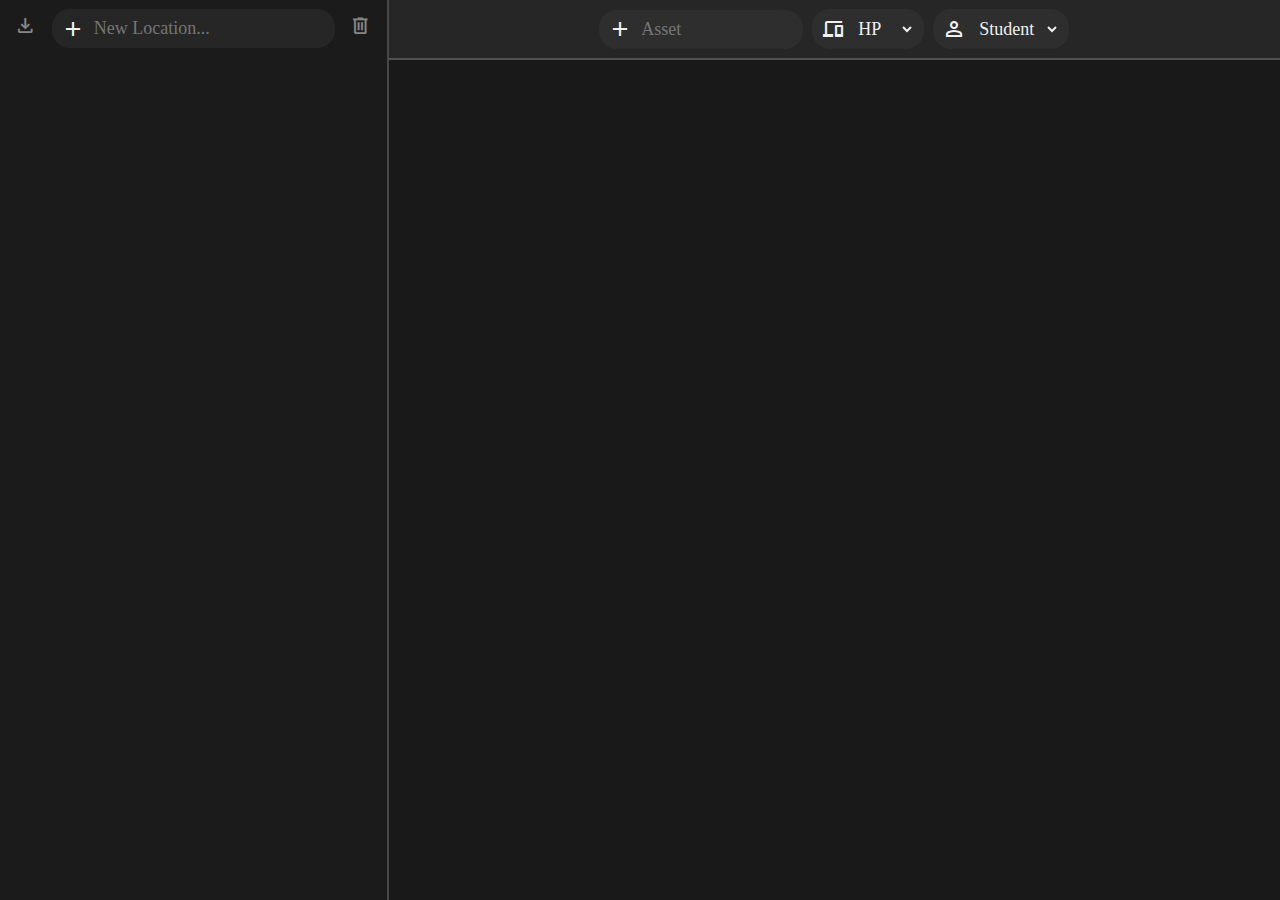
<file: index.html>
<!DOCTYPE html>
<html lang="en">
<head>
	<meta charset="UTF-8">
	<meta http-equiv="X-UA-Compatible" content="IE=edge">
	<meta name="viewport" content="width=device-width, initial-scale=1.0">
	<title>inventory</title>
	<link rel="stylesheet" href="https://fonts.googleapis.com/css2?family=Material+Symbols+Outlined:opsz,wght,FILL,GRAD@48,400,0,0" />
	<link rel="stylesheet" href="css/style.css">
</head>
<body>
<div class="fill flex-box horizontal">

	<!-- LOCATION NAVIGATION -->
	<div class="flex-box vertical gap pad" id="nav">

		<!-- new location -->
		<div class="flex-box horizontal gap">
			<button class="icon material-symbols-outlined" data-action="app-export" title="Export data">file_download</button>
			<div class="flex-box horizontal icon-input">
				<span class="material-symbols-outlined">add</span>
				<input class="flex" id="new-location" data-action="location-new" placeholder="New Location...">
			</div>
			<button class="icon material-symbols-outlined" data-action="app-clear" title="Clear all data">delete</button>
		</div>

		<!-- location list -->
		<div class="scroll flex-box vertical gap" id="location-list"></div>
	</div>

	<div class="flex flex-box vertical gap">

		<!-- HEADER -->
		<div class="flex-box horizontal center gap pad" id="header">
			<!-- device asset -->
			<div class="flex-box horizontal icon-input">
				<span class="material-symbols-outlined">add</span>
				<input data-action="device-new" placeholder="Asset" id="new-device-asset">
			</div>
	
			<!-- device model -->
			<div class="flex-box horizontal icon-input">
				<span class="material-symbols-outlined">devices</span>
				<select id="new-device-model">
					<option value="HP">HP</option>
					<option value="Mac">Mac</option>
				</select>
			</div>
	
			<!-- device type -->
			<div class="flex-box horizontal icon-input">
				<span class="material-symbols-outlined">person</span>
				<select id="new-device-type">
					<option value="Student">Student</option>
					<option value="Loaner">Loaner</option>
					<option value="Faculty">Faculty</option>
				</select>
			</div>
	
			<input class="flex" id="sheet-name">
		</div>

		<!-- DEVICES -->
		<div class="flex flex-box vertical no-scroll gap" id="body">
			<div id="location-header"></div>
			<div class="scroll flex-box" id="device-list"></div>
		</div>
	</div>

</div>
</body>
<script src="js/utility.js"></script>

<script src="js/device/device-dom.js"></script>
<script src="js/device/device.js"></script>

<script src="js/location/location-dom.js"></script>
<script src="js/location/location.js"></script>

<script src="js/app/app.js"></script>
<script src="js/app/export.js"></script>
<script src="js/app/handle-events.js"></script>

<script src="js/main.js"></script>
</html>
</file>
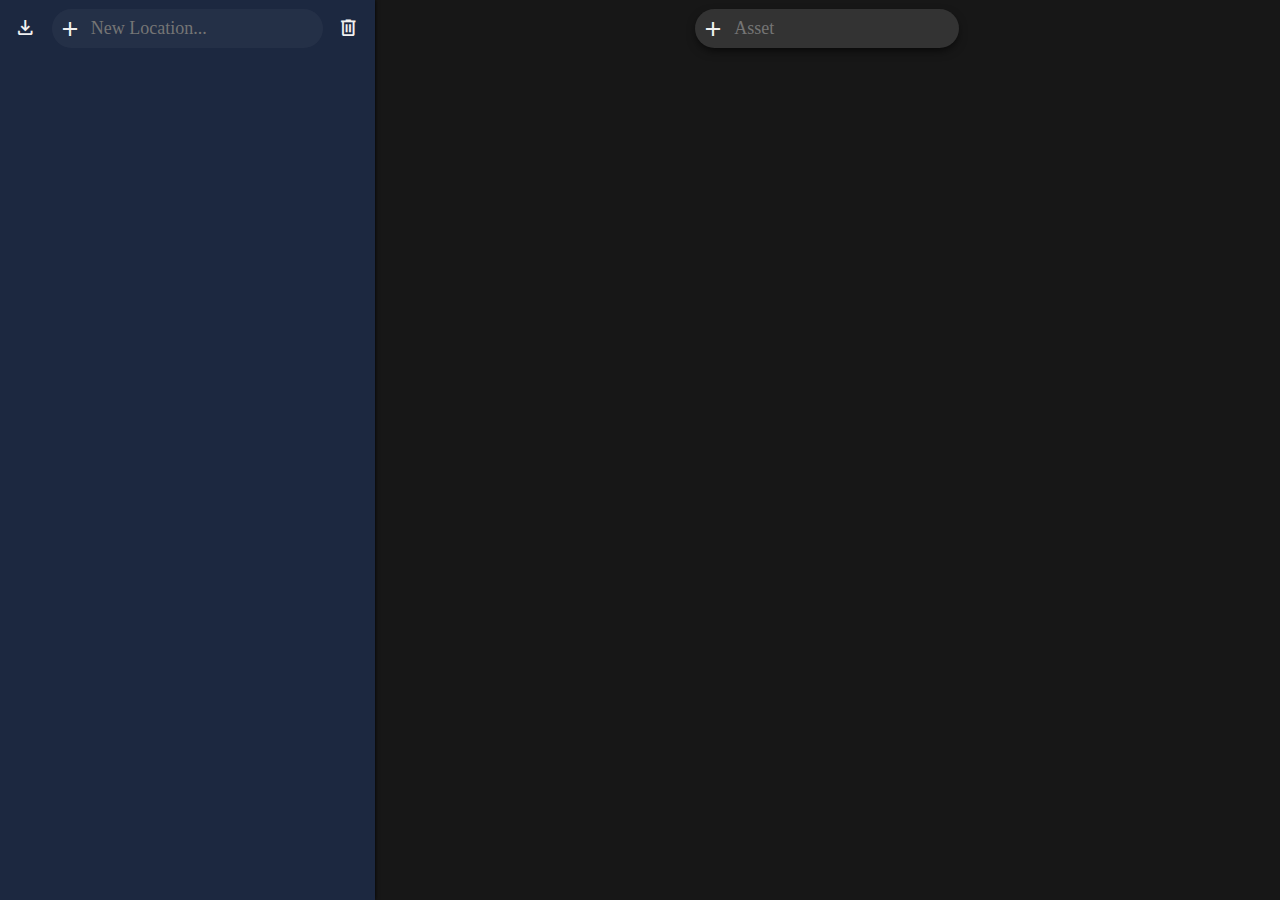
<file: docs/index.html>
<!DOCTYPE html>
<html lang="en">
<head>
	<meta charset="UTF-8">
	<meta http-equiv="X-UA-Compatible" content="IE=edge">
	<meta name="viewport" content="width=device-width, initial-scale=1.0">
	<link rel="icon" type="image/x-icon" href="https://helpdesk.uwstout.edu/helpdesk/images/HD.ico">
	<link rel="stylesheet" href="https://fonts.googleapis.com/css2?family=Material+Symbols+Outlined:opsz,wght,FILL,GRAD@48,400,0,0" />
	<link rel="stylesheet" href="css/global.css">
	<link rel="stylesheet" href="css/style.css">
	<title>Inventory</title>
</head>
<body>
<div class="fill flex-box horizontal">

	<!-- LOCATION NAVIGATION -->
	<div class="flex-box vertical gap pad" id="nav">

		<!-- new location -->
		<div class="flex-box horizontal gap center">
			<button class="icon material-symbols-outlined" data-action="app-export" title="Export data">file_download</button>
			
			<div class="flex-box horizontal icon-input">
				<span class="material-symbols-outlined">add</span>
				<input class="flex" id="new-location" data-action="location-new" placeholder="New Location...">
			</div>

			<button class="icon material-symbols-outlined" data-action="app-clear" title="Clear all data">delete</button>
		</div>

		<!-- location list -->
		<div class="scroll flex-box vertical gap" id="location-list"></div>
	</div>

	<!-- BODY -->
	<div class="flex flex-box vertical">

		<!-- DEVICES -->
		<div class="flex flex-box vertical no-scroll" id="body">
			<div class="scroll flex-box" id="device-list"></div>
			
			<div class="flex-box horizontal absolute icon-input" id="new-device-asset-holder">
				<span class="material-symbols-outlined">add</span>
				<input data-action="device-new" placeholder="Asset" id="new-device-asset">
			</div>
		</div>

	</div>

</div>
</body>
<script src="js/utility.js"></script>

<script src="js/device/device-dom.js"></script>
<script src="js/device/device.js"></script>

<script src="js/location/location-dom.js"></script>
<script src="js/location/location.js"></script>

<script src="js/app/app.js"></script>
<script src="js/app/handle-events.js"></script>

<script src="js/main.js"></script>
</html>
</file>
<file: css/style.css>
::-webkit-scrollbar {
	width: 4px;
}

/* Track */
::-webkit-scrollbar-track {
	background: transparent;
}
 
/* Handle */
::-webkit-scrollbar-thumb {
	background: #888;
	border-radius: 2px;
}

body {
	margin: 0;
	overflow: hidden;
	background-color: #191919;
}

* {
	font-family: 'Lucida Sans';
	font-size: 18px;
	color: #f0f0f0;
}

input, button, select {
	background-color: #303030;
	border-radius: 1em;
	border: none;
	padding: 0.25em 1em;
	outline: none;
}

button, select {
	cursor: pointer;
}

.icon {
	background-color: transparent;
	font-size: 1.25em;
	width: 1.5em;
	height: 1.5em;
	padding: 0;
	opacity: 0.5;
	border-radius: 50%;
	
	transition: all 0.15s ease-in-out;
}

.icon:hover {
	background-color: rgba(0, 0, 0, 0.2);
	opacity: 1;
}

.flex-box {
	display: flex;
	position: relative;
}

.flex {
	flex: 1;
}

.flex-box.horizontal {
	flex-direction: row;
}

.flex-box.vertical {
	flex-direction: column;
}

.no-scroll {
	overflow: hidden;
}

.scroll {
	overflow: auto;
}

.fill {
	width: 100%;
	height: 100%;
	position: absolute;
	top: 0;
	left: 0;
	box-sizing: border-box;
}

.pad {
	padding: 0.5em;
}

.gap {
	gap: 0.5em;
}

.location, .device {
	justify-items: center;
	align-items: center;
}

.location {
	background-color: rgba(255, 255, 255, 0.03);
	border: 2px solid transparent;
	font-size: 1em;
	border-radius: 0.5em;
	padding: 1em 0.5em;
	cursor: pointer;

	transition: background-color 0.15s ease-in-out;
}

.location:hover {
	background-color: rgba(255, 255, 255, 0.05);
}

.location.selected {
	background-color: rgba(255, 255, 255, 0.07);
	border: 2px solid rgba(255, 255, 255, 0.2);
}

.location.selected .location-name,
.location:not(.selected) .location-input-holder {
	display: none;
}

.location-input {
	background-color: rgba(255, 255, 255, 0.05);
}

.location-input, .location-name {
	padding: 0.5em 1em;
	width: 8em;
}

.location-count {
	border: 1px solid #909090;
	color: #909090;
	padding: 0.25em 0.5em;
	font-size: 0.75em;
	border-radius: 1em;
}

.device {
	border-radius: 1em;
	margin: 0.25em;
	display: inline-flex;
	background-color: hsl(220, 0%, 13%);

	transition: all 0.15s ease-in-out;
}

.device input,
.device select {
	border-radius: 1px;
	padding: 0.25em 0.5em;
	background-color: hsl(220, 0%, 13%);
}

.device-asset {
	width: 6em;
}

.icon-input input, .icon-input select {
	background-color: transparent;
	padding: 0.5em 0.5em;
}

.icon-input {
	background-color: rgba(255, 255, 255, 0.05);
	border-radius: 1em;
	align-items: center;
	padding: 0 0.5em;
}

.center {
	align-items: center;
	justify-content: center;
}

#sheet-name {
	display: none;
}

#nav {
	background-color: rgba(255, 255, 255, 0.01);
	border-right: 2px solid rgba(255, 255, 255, 0.2);
}

#header {
	background-color: hsl(220, 0%, 15%);
	border-bottom: 2px solid rgba(255, 255, 255, 0.2);
}

#header .icon-input,
#header .icon-input input,
#header .icon-input select {
	background-color: hsl(220, 0%, 18%);
}

#device-list {
	padding: 0 3em;
	display: inline;
	text-align: center;
}

#new-device-asset {
	width: 8em;
}

#location-header {
	font-size: 1.5em;
	opacity: 0.5;
	text-align: center;
}
</file>
<file: docs/css/global.css>
* {
	font-family: 'Lucida Sans';
	font-size: 18px;
	color: #f0f0f0;
}

body {
	margin: 0;
	overflow: hidden;
	background-color: hsl(220, 0%, 9%);
}

::-webkit-scrollbar {
	width: 4px;
}

::-webkit-scrollbar-track {
	background: transparent;
}

::-webkit-scrollbar-thumb {
	background: #888;
	border-radius: 2px;
}

input, button, select {
	background-color: #303030;
	border: none;
	border-radius: 1.5em;
	padding: 0.25em 1em;
	outline: none;
}

button, select {
	cursor: pointer;
}


/* UTILITY STYLE */

.flex-box {
	display: flex;
	position: relative;
}

.absolute {
	position: absolute;
}

.flex {
	flex: 1;
}

.flex-box.horizontal {
	flex-direction: row;
}

.flex-box.vertical {
	flex-direction: column;
}

.no-scroll {
	overflow: hidden;
}

.scroll {
	overflow: auto;
}

.fill {
	width: 100%;
	height: 100%;
	position: absolute;
	top: 0;
	left: 0;
	box-sizing: border-box;
}

.pad {
	padding: 0.5em;
}

.gap {
	gap: 0.5em;
}

.center {
	align-items: center;
	justify-content: center;
}

.icon {
	background-color: transparent;
	font-size: 1.25em;
	width: 1.5em;
	height: 1.5em;
	padding: 0;
	border-radius: 50%;
	
	transition: all 0.15s ease-in-out;
}

.icon:hover {
	background-color: rgba(0, 0, 0, 0.2);
}
</file>
<file: docs/css/style.css>
.icon-input {
	background-color: hsla(220, 0%, 100%, 0.04);
	border-radius: 1.5em;
	align-items: center;
}

.icon-input .material-symbols-outlined {
	padding: 0 0 0 0.25em;
}

.icon-input input {
	background-color: transparent;
	padding: 0.5em 0.5em;
}

#sheet-name {
	display: none;
}

#nav {
	background-color: hsl(220, 40%, 18%);
	box-shadow: 0 0 4px #000000;
}


/* LOCATION STYLE */

.location {
	background-color: hsl(220, 40%, 20%);
	border: 1px solid transparent;
	font-size: 1em;
	border-radius: 0.5em;
	padding: 1em 0.5em;
	cursor: pointer;

	transition: background-color 0.15s ease-in-out;
}

.location:hover {
	background-color: hsl(220, 40%, 22%);
}

.location.selected {
	background-color: hsl(220, 40%, 24%);
}

.location.selected .location-name,
.location:not(.selected) .location-input-holder {
	display: none;
}

.location-input, .location-name {
	padding: 0.5em 1em;
	width: 8em;
}

.location-count {
	border: 1px solid #909090;
	border-radius: 1em;
	color: #909090;
	font-size: 0.75em;
	padding: 0.25em 0.5em;
}



/* DEVICE STYLE */

#new-device-asset {
	width: 12em;
}

#new-device-asset-holder {
	background-color: hsl(220, 0%, 20%);
	left: 50%;
	top: 0.5em;
	transform: translate(-50%, 0);
	box-shadow: 0 4px 12px -4px #000000;
}

#device-list {
	display: inline;
	padding: 3em 3em 0.25em 3em;
	text-align: center;
}

.device {
	background-color: hsl(220, 0%, 17%);
	border-radius: 0.5em;
	display: inline-flex;
	margin: 0.25em;

	transition: all 0.15s ease-in-out;
}

.device .tag {
	background-color: rgba(0, 0, 0, 0.15);
	padding: 0.5em;
	border-radius: 0.5em;
	color: hsl(220, 0%, 70%);
	font-size: 0.9em;
}

.flash {
	animation: device-flash 0.3s linear forwards;
}

@keyframes device-flash {
	0% {
		opacity: 0;
		box-shadow: 0 0 0 0px #e0e0e0;
	}
	50% {
		box-shadow: 0 0 0 2px #e0e0e0;
	}
	100% {
		opacity: 1;
		box-shadow: 0 0 0 0px #e0e0e0;
	}
}
</file>
